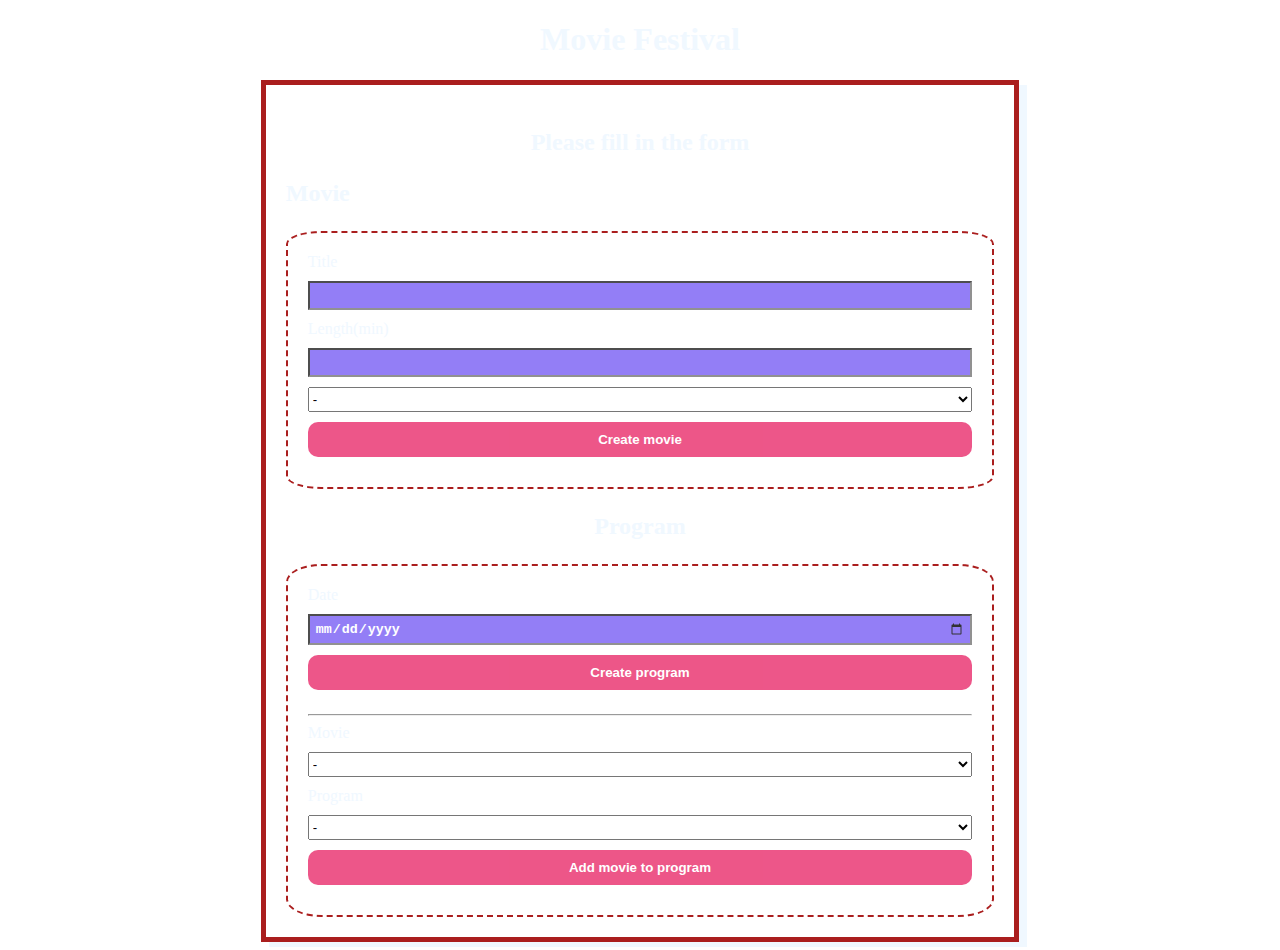
<file: index.html>
<!DOCTYPE html>
<html lang="en">

<head>
    <meta charset="UTF-8">
    <meta name="viewport" content="width=device-width, initial-scale=1.0">
    <meta http-equiv="X-UA-Compatible" content="ie=edge">
    <link rel="stylesheet" href="./css/main.css">
    <title>Movie List</title>
</head>

<body>
    <h1>Movie Festival</h1>
    <div class="wrapper">
        <p>Please fill in the form</p>
        <p id="second">Movie</p>
        <form>
            <label for="title">Title</label>
            <input type="text" id="title">
            <label for="length">Length(min)</label>
            <input type="text" id="length">
            <select id="genre">
                <option value="">-</option>
                <option value="drama">Drama</option>
                <option value="action">Action</option>
                <option value="horror">Horror</option>
                <option value="adventure">Adventure</option>
                <option value="sci-fi">Sci-fi</option>
            </select>
            <input type="button" value="Create movie" class="button" id="create-movie">
        </form>
        <p id="movie-error"></p>
        <ul id="movie-list"></ul>
        <p>Program</p>
        <form>
            <label for="date">Date</label>
            <input type="date" placeholder="mm/dd/yyyy" id="date">
            <input type="button" value="Create program" class="button" id="create-program">
            <p id="program-error"></p>
            <ul id="program-list"></ul>
        <hr>
        <label for="movie-select">Movie</label>
        <select id="movie-select">
            <option value="">-</option>
        </select>
        <label for="program-select">Program</label>
        <select id="program-select">
            <option value="">-</option>
        </select>
        <input type="button" value="Add movie to program" class="button" id="add-movie">
        </form>

    </div>




    <script src="./app.js/entities.js"></script>
    <script src="./app.js/form.js"></script>
</body>

</html>
</file>
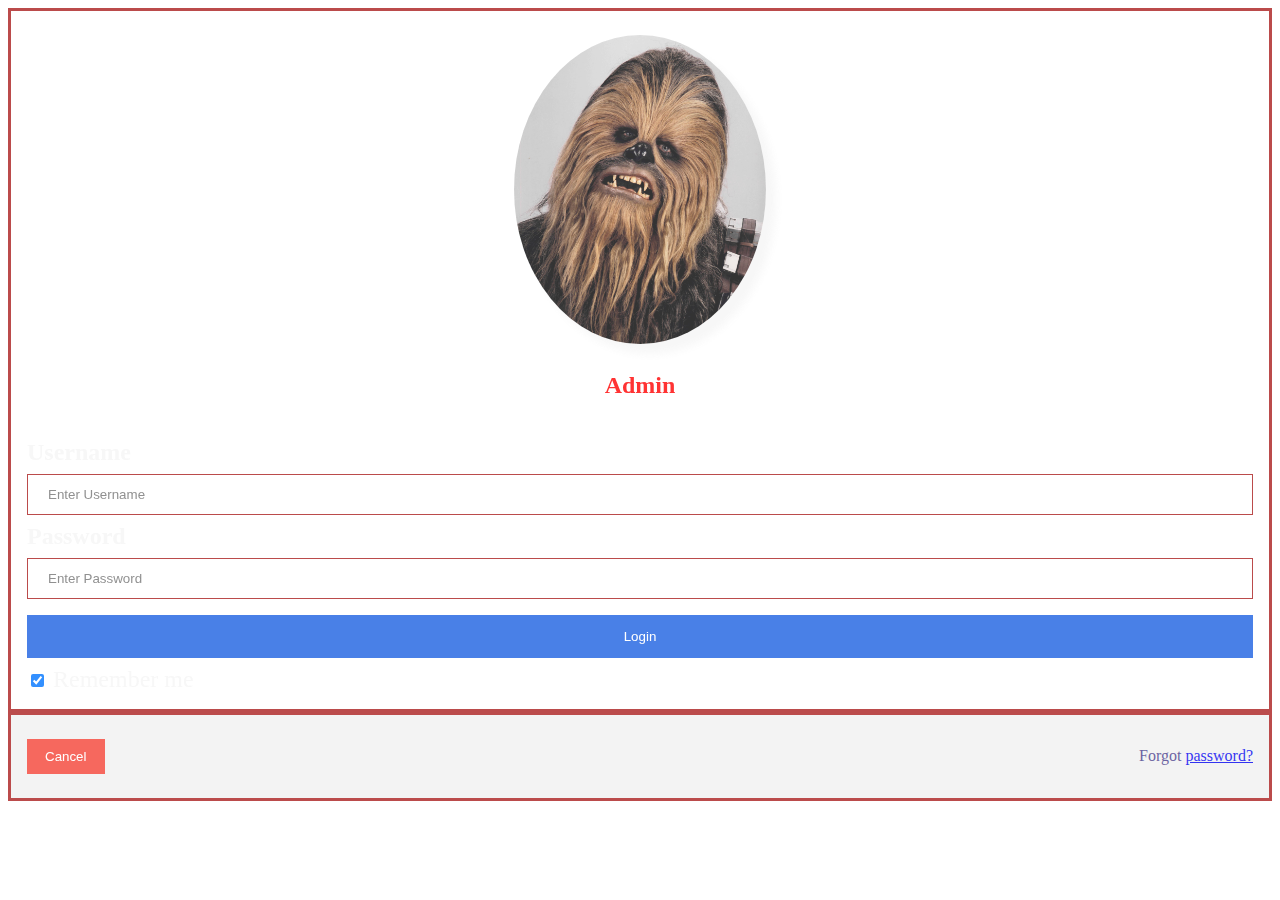
<file: login.html>
<!DOCTYPE html>
<html>
<head>
    <meta charset='utf-8'>
    <meta http-equiv='X-UA-Compatible' content='IE=edge'>
    <title>Login form</title>
    <meta name='viewport' content='width=device-width, initial-scale=1'>
    <link rel='stylesheet' type='text/css' media='screen' href='./css/login.css'>
    <script src='./app.js/main.js'></script>
</head>
<body>
    <div class="background">
    <form  name="mojaForma" action="index.html" method="post" onsubmit=" return check()">
        <div class="imgcontainer">
          <img src="./img/07.jpg" alt="Avatar" class="avatar">
          <p id="admin">Admin</p>
        </div>
      
        <div class="container">
          <label for="uname"><b>Username</b></label>
          <input type="text" placeholder="Enter Username" id="username" name="uname" required>
      
          <label for="psw"><b>Password</b></label>
          <input type="password" placeholder="Enter Password" id="password" name="psw" required>
      
          <button type="submit">Login</button>
          <label>
            <input type="checkbox" checked="checked" name="remember"> Remember me
          </label>
        </div>    
      </form>

      <form action="https://www.google.rs/" method="post">
        <div class="container" style="background-color:#f1f1f1">
            <button type="reset" onclick="javascript:window.location='http://stackoverflow.com';" class="cancelbtn">Cancel</button>
            <span class="psw">Forgot <a href="#">password?</a></span>
          </div>
      </form>
    </div>
</body>
</html>
</file>
<file: css/main.css>
body {
  background-image: url(https://rs.n1info.com/wp-content/uploads/2021/03/VEC_0804-01-1024x683-1.jpeg);
  background-size: cover;
  color: aliceblue;
  background-attachment: fixed;
}

* {
  box-sizing: border-box;
}

h1 {
  text-align: center;
}

.wrapper {
  width: 60%;
  margin: auto;
  border: 5px solid rgb(170, 30, 30);
  padding: 20px;
  box-shadow: 8px 5px aliceblue;
}
.wrapper p {
  text-align: center;
  font-size: 24px;
  font-weight: bold;
  text-shadow: teal;
}
#second {
  text-align: left;
}

label,
input,
select {
  display: block;
  margin-bottom: 10px;
}

input,
select {
  width: 100%;
}

select {
  height: 25px;
}

input {
  padding: 5px;
  background-color: rgb(121, 94, 245);
  opacity: 0.8;
  color: white;
  font-weight: bold;
}
#movie-list,
#program-list {
  color: rgb(76, 7, 202);
  font-size: 20px;
  font-weight: bold;
  background-color: floralwhite;
}
.button {
  width: 100%;
  border: none;
  border-radius: 10px;
  background: rgb(233, 44, 107);
  color: white;
  padding: 10px;
}

li {
  list-style: none;
  padding: 4px;
}

li:nth-child(2n + 1) {
  background-color: rgb(243, 235, 235);
}

ul {
  margin: 0;
  padding: 0;
}

form {
  border: 2px dashed rgb(170, 30, 30);
  width: 100%;
  padding: 20px;
  border-radius: 5%;
}
</file>
<file: css/login.css>
/* Bordered form */


.background {
    color:whitesmoke;
    background-image: url(https://rs.n1info.com/wp-content/uploads/2021/03/VEC_0804-01-1024x683-1.jpeg);
    background-attachment: fixed;
    background-size: cover;
    opacity: 0.8;
}
#admin {
    color:red;
    text-align: center;
    font-weight: bold;
    font-size: 24px;
}
form {
    border: 3px solid rgb(170, 30, 30);
    height: 100%;
    
  }
  label {
      font-size: 24px;
  }
  /* Full-width inputs */
  input[type=text], input[type=password] {
    width: 100%;
    padding: 12px 20px;
    margin: 8px 0;
    display: inline-block;
    border: 1px solid rgb(170, 30, 30);
    box-sizing: border-box;
  }
  
  /* Set a style for all buttons */
  button {
    background-color: #1c61e2;
    color: white;
    padding: 14px 20px;
    margin: 8px 0;
    border: none;
    cursor: pointer;
    width: 100%;
  }
 
  
  /* Add a hover effect for buttons */
  button:hover {
    opacity: 0.8;
  }
  
  /* Extra style for the cancel button (red) */
  .cancelbtn {
    width: auto;
    padding: 10px 18px;
    background-color: #f44336;
  }
  
  /* Center the avatar image inside this container */
  .imgcontainer {
    text-align: center;
    margin: 24px 0 12px 0;
  }
  
  /* Avatar image */
  img.avatar {
    width: 20%;
    border-radius: 50%;
    box-shadow: 10px 10px 10px whitesmoke;
  }
 
  
  /* Add padding to containers */
  .container {
    padding: 16px;
  }
  
  /* The "Forgot password" text */
  span.psw {
    float: right;
    padding-top: 16px;
    color: darkslateblue;
  }
</file>
